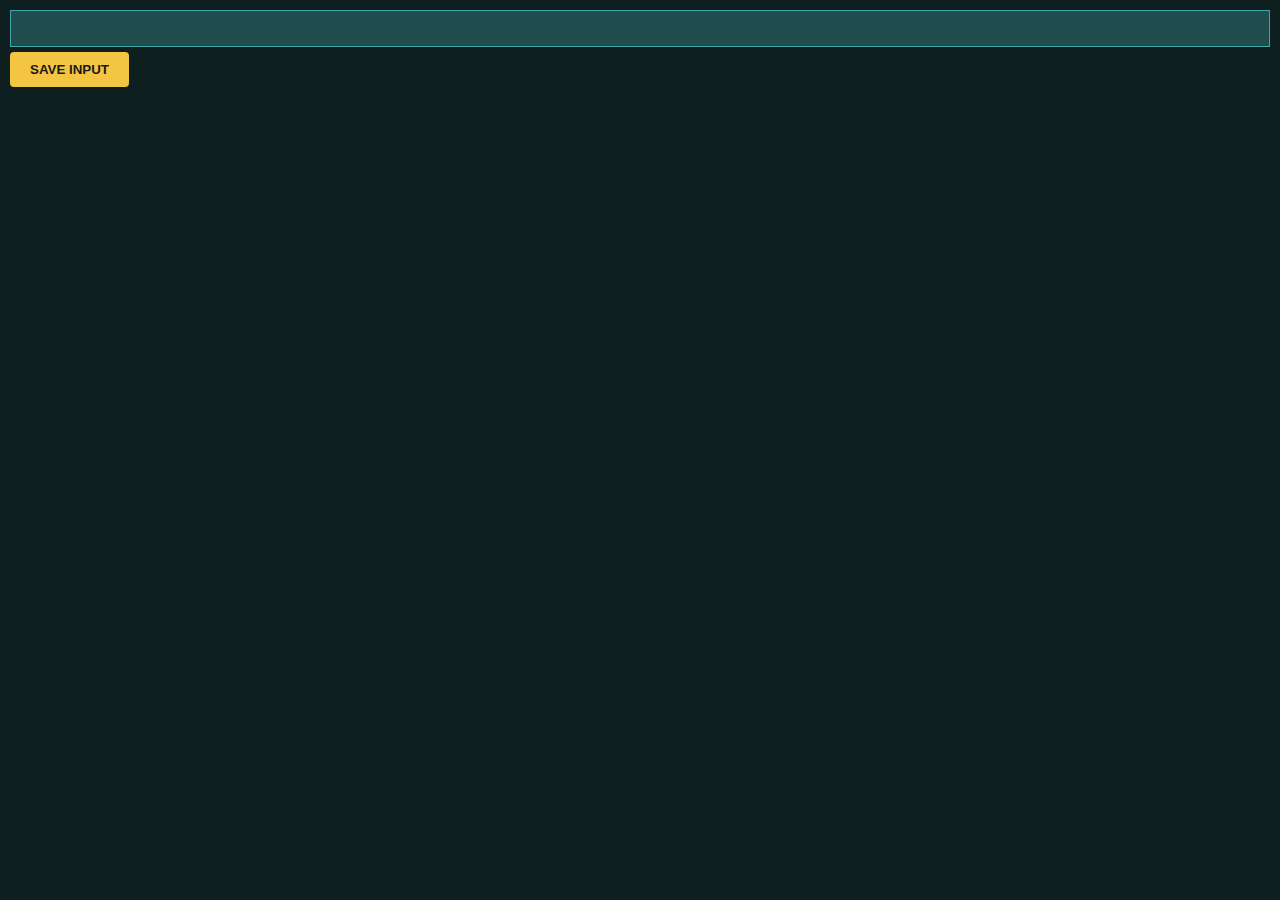
<file: index.html>
<html>
  <head>
    <link rel="stylesheet" href="index.css" />
  </head>
  <body>
    <input type="text" id="input-el" />
    <button id="input-btn">SAVE INPUT</button>
    <script src="index.js"></script>
  </body>
</html>
</file>
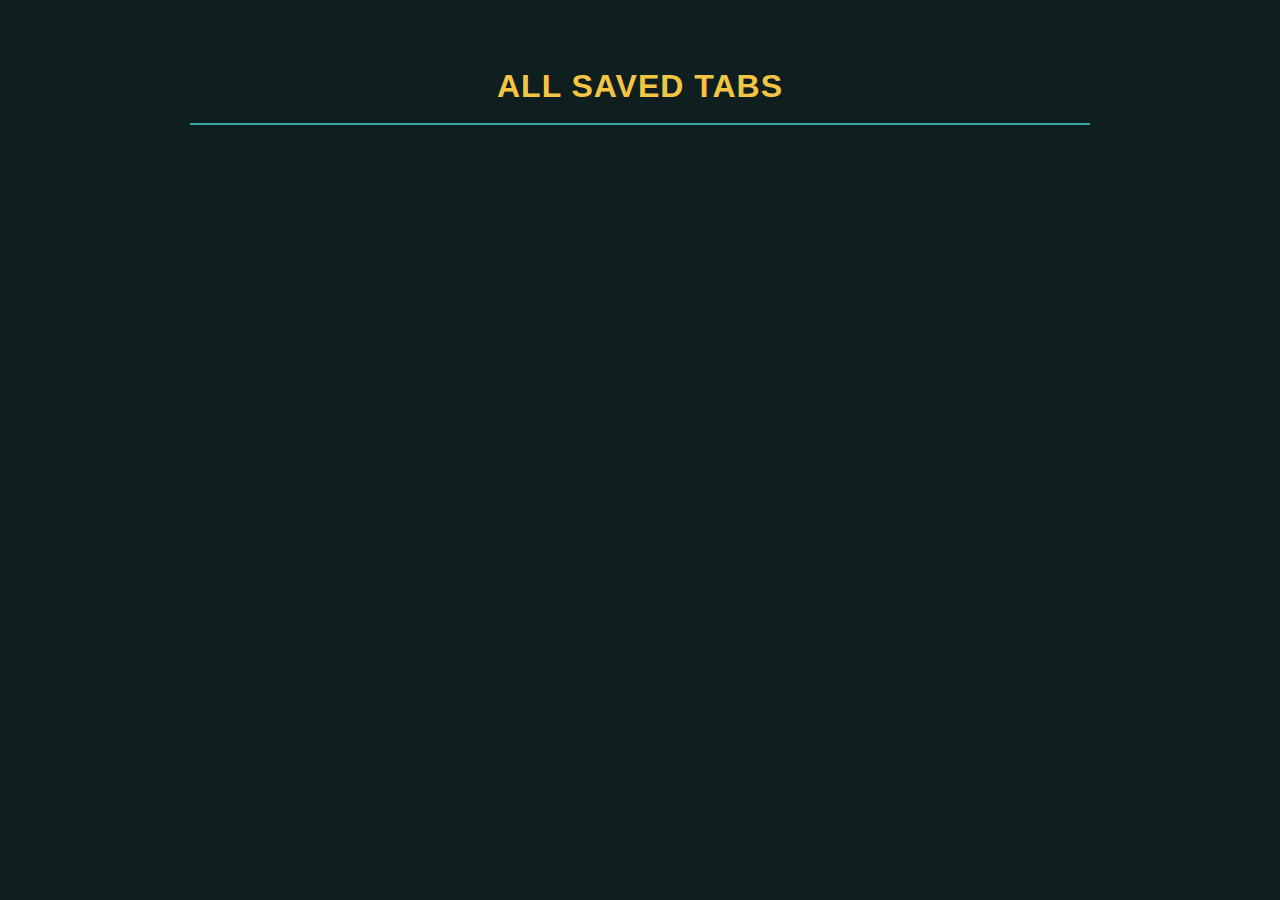
<file: viewer/viewer.html>
<!DOCTYPE html>
<html>
  <head>
    <title>Tracelet Viewer</title>
    <link rel="stylesheet" href="../styles/viewer.css" />
  </head>
  <body>
    <h1>All Saved Tabs</h1>
    <div id="viewer-container"></div>

    <script src="viewer.js"></script>
  </body>
</html>
</file>
<file: index.css>
body {
  margin: 0;
  padding: 10px;
  font-family: Arial, Helvetica, sans-serif;
  min-width: 400px;
  background-color: #0f1f1f;
  color: #3fa7a7;
}

input {
  width: 100%;
  padding: 10px;
  box-sizing: border-box;
  border: 1px solid #3fa7a7;
  background-color: #1f4d4d;
  color: #f4c542;
  margin-bottom: 5px;
}

/*Buttons*/
button {
  color: #1a1a1a;
  background-color: #f4c542;
  padding: 10px 20px;
  border: none;
  border-radius: 4px;
  font-weight: bold;
  cursor: pointer;
}

button:hover {
  box-shadow: 0 0 8px #f4c542;
}

/*List*/
ul {
  color: #3fa7a7;
  list-style-type: none;
  padding-left: 0;
  margin-top: 20px;
}

li {
  margin-bottom: 4px;
}

a {
  color: #f4c542;
  text-decoration: none;
}
</file>
<file: styles/viewer.css>
/* === Layout === */
body {
  margin: 0;
  padding: 40px;
  font-family: "Segoe UI", sans-serif;
  background-color: #0f1f1f;
  color: #3fa7a7;
  line-height: 1.6;
  max-width: 900px;
  margin: auto;
}

/* === Headings === */
h1 {
  font-size: 2em;
  color: #f4c542;
  margin-bottom: 30px;
  text-align: center;
  letter-spacing: 1px;
  text-transform: uppercase;
  border-bottom: 2px solid #3fa7a7;
  padding-bottom: 10px;
}

h2 {
  font-size: 1.4em;
  color: #f4c542;
  margin-top: 40px;
  margin-bottom: 10px;
  border-bottom: 1px solid #3fa7a7;
  padding-bottom: 5px;
  text-transform: uppercase;
}

/* === Lead List === */
section {
  margin-bottom: 40px;
}

ul {
  list-style: none;
  padding-left: 0;
}

/*Li*/

li {
  background-color: #1f4d4d;
  padding: 12px 16px;
  margin-bottom: 10px;
  border-radius: 6px;
  transition: transform 0.2s ease, box-shadow 0.2s ease;
}

li:hover {
  transform: scale(1.02);
  box-shadow: 0 0 10px #3fa7a7;
}

li {
  position: relative;
  border-left: 4px solid #f4c542;
  background: linear-gradient(135deg, #1f4d4d 0%, #123636 100%);
  box-shadow: 0 2px 6px rgba(63, 167, 167, 0.2);
}

/* === Link Styling === */
a {
  color: #f4c542;
  font-weight: bold;
  text-decoration: none;
  word-break: break-word;
}

a:hover {
  text-decoration: underline;
}

/* === Description & Timestamp === */
.description {
  font-style: italic;
  color: #ccc;
  margin-top: 4px;
}

.timestamp {
  font-size: 0.8em;
  color: #888;
  display: block;
  margin-top: 6px;
}

/* === Empty State === */
.empty {
  text-align: center;
  color: #888;
  font-style: italic;
  margin-top: 60px;
}

.empty {
  font-size: 1.2em;
  color: #555;
  animation: pulse 2s infinite;
}

@keyframes pulse {
  0% {
    opacity: 0.6;
  }
  50% {
    opacity: 1;
  }
  100% {
    opacity: 0.6;
  }
}

/*Tag*/

.category-tag {
  display: inline-block;
  background-color: #3fa7a7;
  color: #0f1f1f;
  padding: 4px 8px;
  border-radius: 12px;
  font-size: 0.75em;
  margin-top: 6px;
  margin-right: 6px;
  text-transform: uppercase;
}

/*Search input*/

#search-input {
  border: 2px solid #3fa7a7;
  border-radius: 8px;
  background-color: #142828;
  color: #f4c542;
  font-size: 1em;
  transition: box-shadow 0.3s ease;
}

#search-input:focus {
  outline: none;
  box-shadow: 0 0 8px #3fa7a7;
}

/*Viewer animation*/

#viewer-container {
  animation: fadeIn 0.6s ease-out;
}

@keyframes fadeIn {
  from {
    opacity: 0;
    transform: translateY(10px);
  }
  to {
    opacity: 1;
    transform: translateY(0);
  }
}

/*button*/

#back-to-all-btn {
  margin-top: 4px;
}
</file>
